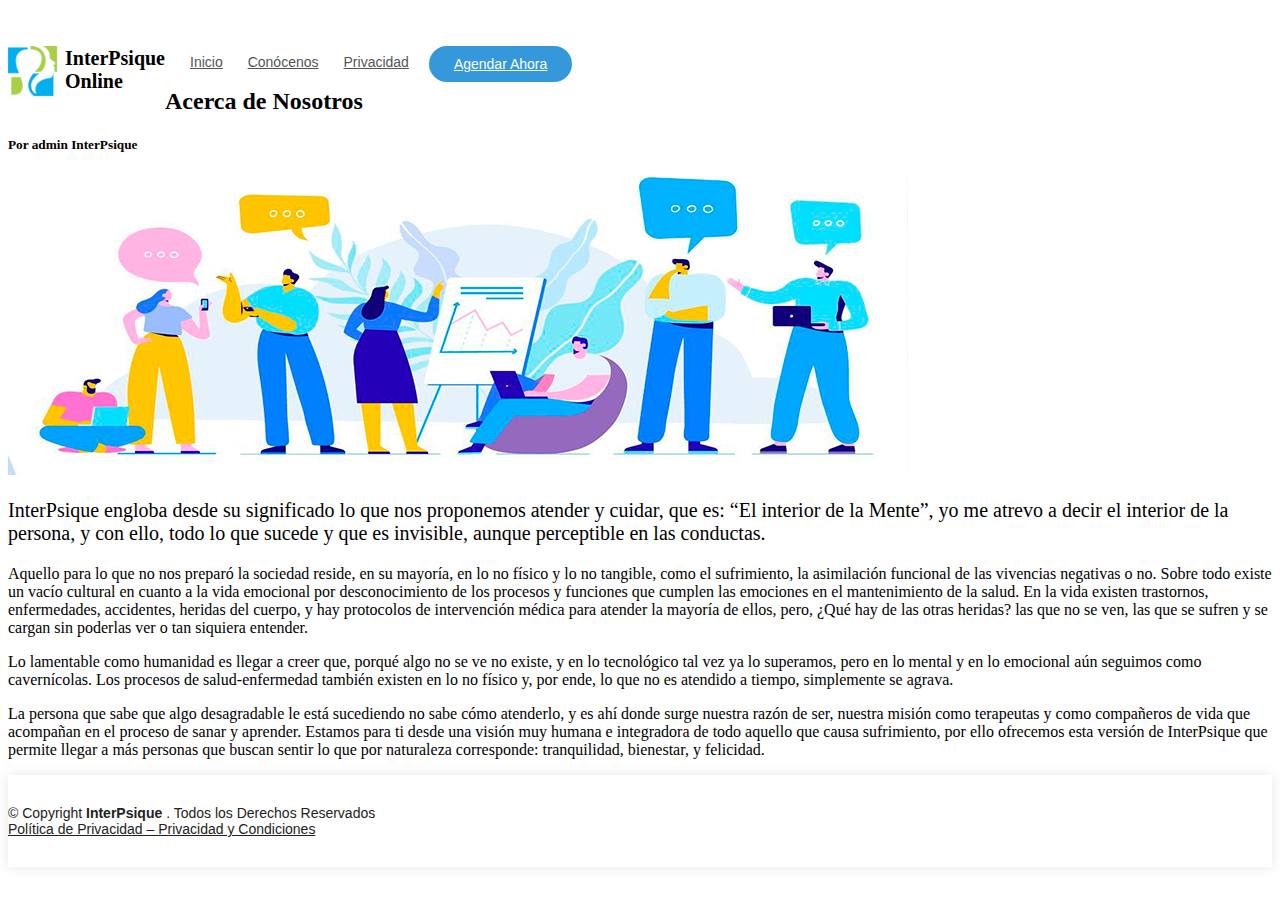
<file: about.html>
<!DOCTYPE html>
<html lang="en">
<head>
  <meta charset="UTF-8">
  <link rel="icon" type="image/png" href="img/favicon.ico">
  <meta name="viewport" content="width=device-width, initial-scale=1.0">
  <title>Acerca de Nosotros</title>
  <link rel="stylesheet" href="https://cdn.jsdelivr.net/npm/bootstrap@4.5.3/dist/css/bootstrap.min.css" integrity="sha384-TX8t27EcRE3e/ihU7zmQxVncDAy5uIKz4rEkgIXeMed4M0jlfIDPvg6uqKI2xXr2" crossorigin="anonymous">
  <link rel="stylesheet" href="./css/article.css">
  <link rel="stylesheet" href="./css/header.css">
  <link rel="stylesheet" href="./css/footer.css">
  <script src="https://maxcdn.bootstrapcdn.com/bootstrap/3.3.7/js/bootstrap.min.js"></script>
</head>
<body>
  <header class="d-flex align-items-center">
    <div class="container d-flex align-items-center">
      <div class="logo-container mr-auto">
        <div class="logo">
          <img src="./img/logo.png" alt="Logo InterPsique"></img>
        </div>
        <h3>InterPsique<br>Online</h3>
      </div>
      <div class="nav-menu">
      <ul>
        <li><a href="index.html">Inicio </a></li>
        <li><a href="#">Conócenos</a></li>
        <li><a href="privacy.html">Privacidad</a></li>
        <li class="agendar-ahora"><a href="index.html#agendar">Agendar Ahora</a></li>
      </ul>
      </div>  
    </div>
  </header>
  <main>
  <div class="container mt-3">
    <div class="container mt-5 mb-5">
      <div class="row justify-content-center">
        <div class="col-lg-8">
          <h2 class="text-primary">Acerca de Nosotros</h2>
          <h5 class="border-bottom pb-1 text-secondary">Por admin InterPsique</h5>
          <div class="mt-4">
            <div class="border-bottom pb-1 text-secondary"><img class="img-fluid rounded" src="./img/about.jpg"></div> 
            <p class="mt-3 lead">
             InterPsique engloba desde su significado lo que nos proponemos atender y cuidar, que es: “El interior de la Mente”, yo me atrevo a decir el interior de la persona, y con ello, todo lo que sucede y que es invisible, aunque perceptible en las conductas.
            </p>
            <p>
              Aquello para lo que no nos preparó la sociedad reside, en su mayoría, en lo no físico y lo no tangible, como el sufrimiento, la asimilación funcional de las vivencias negativas o no. Sobre todo existe un vacío cultural en cuanto a la vida emocional por desconocimiento de los procesos y funciones que cumplen las emociones en el mantenimiento de la salud.
              En la vida existen trastornos, enfermedades, accidentes, heridas del cuerpo, y hay protocolos de intervención médica para atender la mayoría de ellos, pero, ¿Qué hay de las otras heridas? las que no se ven, las que se sufren y se cargan sin poderlas ver o tan siquiera entender.
            </p>
            <p>
              Lo lamentable como humanidad es llegar a creer que, porqué algo no se ve no existe, y en lo tecnológico tal vez ya lo superamos, pero en lo mental y en lo emocional aún seguimos como cavernícolas.
              Los procesos de salud-enfermedad también existen en lo no físico y, por ende, lo que no es atendido a tiempo, simplemente se agrava. 
            </p>
            <p>
              La persona que sabe que algo desagradable le está sucediendo no sabe cómo atenderlo, y es ahí donde surge nuestra razón de ser, nuestra misión como terapeutas y como compañeros de vida que acompañan en el proceso de sanar y aprender.
              Estamos para ti desde una visión muy humana e integradora de todo aquello que causa sufrimiento, por ello ofrecemos esta versión de InterPsique que permite llegar a más personas que buscan sentir lo que por naturaleza corresponde: tranquilidad, bienestar, y felicidad. 
            </p>
             

          </div>
        </div>
      </div>
    </div>
  </div>
  </main>

  <div id="footer">
    <div class="container">
      <div class="row d-flex align-items-center">
        <div class="col-lg-6 text-lg-left text-center">
          <div class="copyright">  
            © Copyright
            <strong> InterPsique</strong>
            . Todos los Derechos Reservados
          </div>
        </div>
        <div class="col-lg-6">
          <nav class="footer-links text-lg-right text-center pt-2 pt-lg-0">
            <a href="privacy.html">Política de Privacidad – Privacidad y Condiciones</a>
          </nav>
        </div>
      </div>
    </div>
  </div>
</body>
</html>
</file>
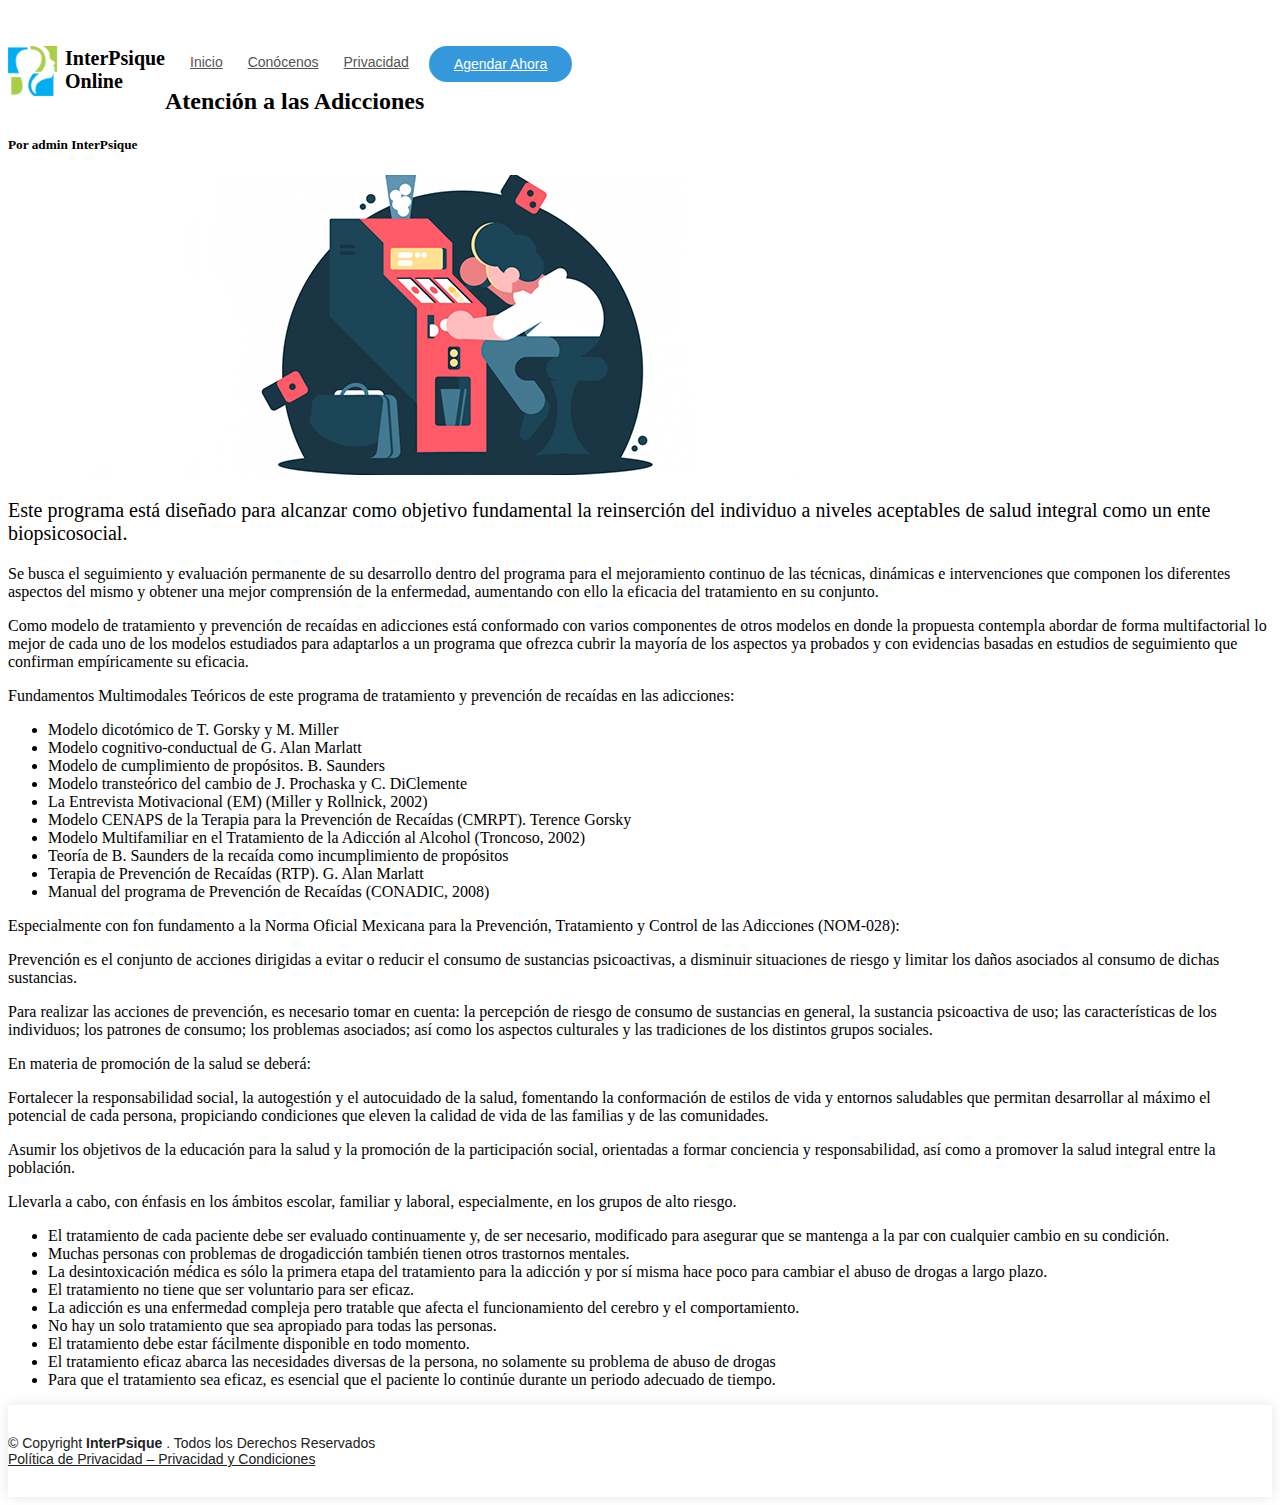
<file: adicciones.html>
<!DOCTYPE html>
<html lang="en">
<head>
  <meta charset="UTF-8">
  <link rel="icon" type="image/png" href="img/favicon.ico">
  <meta name="viewport" content="width=device-width, initial-scale=1.0">
  <title>Atención Psicoemocional del Cáncer</title>
  <link rel="stylesheet" href="https://cdn.jsdelivr.net/npm/bootstrap@4.5.3/dist/css/bootstrap.min.css" integrity="sha384-TX8t27EcRE3e/ihU7zmQxVncDAy5uIKz4rEkgIXeMed4M0jlfIDPvg6uqKI2xXr2" crossorigin="anonymous">
  <link rel="stylesheet" href="./css/article.css">
  <link rel="stylesheet" href="./css/header.css">
  <link rel="stylesheet" href="./css/footer.css">
  <script src="https://maxcdn.bootstrapcdn.com/bootstrap/3.3.7/js/bootstrap.min.js"></script>
</head>
<body>
  <header class="d-flex align-items-center">
    <div class="container d-flex align-items-center">
      <div class="logo-container mr-auto">
        <div class="logo">
          <img src="./img/logo.png" alt="Logo InterPsique"></img>
        </div>
        <h3>InterPsique<br>Online</h3>
      </div>
      <div class="nav-menu">
      <ul>
        <li><a href="index.html">Inicio </a></li>
        <li><a href="about.html">Conócenos</a></li>
        <li><a href="#">Privacidad</a></li>
        <li class="agendar-ahora"><a href="index.html#agendar">Agendar Ahora</a></li>
      </ul>
      </div>  
    </div>
  </header>
  <main>
  <div class="container mt-3">
    <div class="container mt-5 mb-5">
      <div class="row justify-content-center">
        <div class="col-lg-8">
          <h2 class="text-primary">Atención a las Adicciones</h2>
          <h5 class="border-bottom pb-1 text-secondary">Por admin InterPsique</h5>
          <div class="mt-4">
            <div class="border-bottom pb-1 text-secondary"><img class="img-fluid rounded" src="./img/adicciones.jpg"></div> 
            <p class="mt-3 lead">
              Este programa está diseñado para alcanzar como objetivo fundamental la reinserción del individuo a niveles aceptables de salud integral como un ente biopsicosocial.
            </p>
            <p>
              Se busca el seguimiento y evaluación permanente de su desarrollo dentro del programa para el mejoramiento continuo de las técnicas, dinámicas e intervenciones que componen los diferentes aspectos del mismo y obtener una mejor comprensión de la enfermedad, aumentando con ello la eficacia del tratamiento en su conjunto.
            </p>
            <p>
              Como modelo de tratamiento y prevención de recaídas en adicciones está conformado con varios componentes de otros modelos en donde la propuesta contempla abordar de forma multifactorial lo mejor de cada uno de los modelos estudiados para adaptarlos a un programa que ofrezca cubrir la mayoría de los aspectos ya probados y con evidencias basadas en estudios de seguimiento que confirman empíricamente su eficacia.
            </p>
            <p>
              Fundamentos Multimodales Teóricos de este programa de tratamiento y prevención de recaídas en las adicciones:
            </p>
            <ul>
            <li>Modelo dicotómico de T. Gorsky y M. Miller</li>
            <li>Modelo cognitivo-conductual de G. Alan Marlatt</li>
            <li>Modelo de cumplimiento de propósitos. B. Saunders</li>
            <li>Modelo transteórico del cambio de J. Prochaska y C. DiClemente</li>
            <li>La Entrevista Motivacional (EM) (Miller y Rollnick, 2002)</li>
            <li>Modelo CENAPS de la Terapia para la Prevención de Recaídas (CMRPT). Terence Gorsky</li>
            <li>Modelo Multifamiliar en el Tratamiento de la Adicción al Alcohol (Troncoso, 2002)</li>
            <li>Teoría de B. Saunders de la recaída como incumplimiento de propósitos</li>
            <li>Terapia de Prevención de Recaídas (RTP). G. Alan Marlatt</li>
            <li>Manual del programa de Prevención de Recaídas (CONADIC, 2008)</li>
            </ul>
            <p>
              Especialmente con fon fundamento a la Norma Oficial Mexicana para la Prevención, Tratamiento y Control de las Adicciones (NOM-028):
            </p>
            <p>
              Prevención es el conjunto de acciones dirigidas a evitar o reducir el consumo de sustancias psicoactivas, a disminuir situaciones de riesgo y limitar los daños asociados al consumo de dichas sustancias.
            </p>
            <p>
              Para realizar las acciones de prevención, es necesario tomar en cuenta: la percepción de riesgo de consumo de sustancias en general, la sustancia psicoactiva de uso; las características de los individuos; los patrones de consumo; los problemas asociados; así como los aspectos culturales y las tradiciones de los distintos grupos sociales.
            </p>
            <p>En materia de promoción de la salud se deberá:</p>
            <p>
              Fortalecer la responsabilidad social, la autogestión y el autocuidado de la salud, fomentando la conformación de estilos de vida y entornos saludables que permitan desarrollar al máximo el potencial de cada persona, propiciando condiciones que eleven la calidad de vida de las familias y de las comunidades.
            </p>
            <p>
              Asumir los objetivos de la educación para la salud y la promoción de la participación social, orientadas a formar conciencia y responsabilidad, así como a promover la salud integral entre la población.
            </p>
            <p>
              Llevarla a cabo, con énfasis en los ámbitos escolar, familiar y laboral, especialmente, en los grupos de alto riesgo.
            </p>
            <ul>
              <li>El tratamiento de cada paciente debe ser evaluado continuamente y, de ser necesario, modificado para asegurar que se mantenga a la par con cualquier cambio en su condición.</li>
              <li>Muchas personas con problemas de drogadicción también tienen otros trastornos mentales.</li>
              <li>La desintoxicación médica es sólo la primera etapa del tratamiento para la adicción y por sí misma hace poco para cambiar el abuso de drogas a largo plazo.</li>
              <li>El tratamiento no tiene que ser voluntario para ser eficaz.</li>
              <li>La adicción es una enfermedad compleja pero tratable que afecta el funcionamiento del cerebro y el comportamiento.</li>
              <li>No hay un solo tratamiento que sea apropiado para todas las personas.</li>
              <li>El tratamiento debe estar fácilmente disponible en todo momento.</li>
              <li>El tratamiento eficaz abarca las necesidades diversas de la persona, no solamente su problema de abuso de drogas</li>
              <li>Para que el tratamiento sea eficaz, es esencial que el paciente lo continúe durante un periodo adecuado de tiempo.</li>
            </ul>
          </div>
        </div>
      </div>
    </div>
  </div>
  </main>

  <div id="footer">
    <div class="container">
      <div class="row d-flex align-items-center">
        <div class="col-lg-6 text-lg-left text-center">
          <div class="copyright">  
            © Copyright
            <strong> InterPsique</strong>
            . Todos los Derechos Reservados
          </div>
        </div>
        <div class="col-lg-6">
          <nav class="footer-links text-lg-right text-center pt-2 pt-lg-0">
            <a href="privacy.html">Política de Privacidad – Privacidad y Condiciones</a>
          </nav>
        </div>
      </div>
    </div>
  </div>
</body>
</html>
</file>
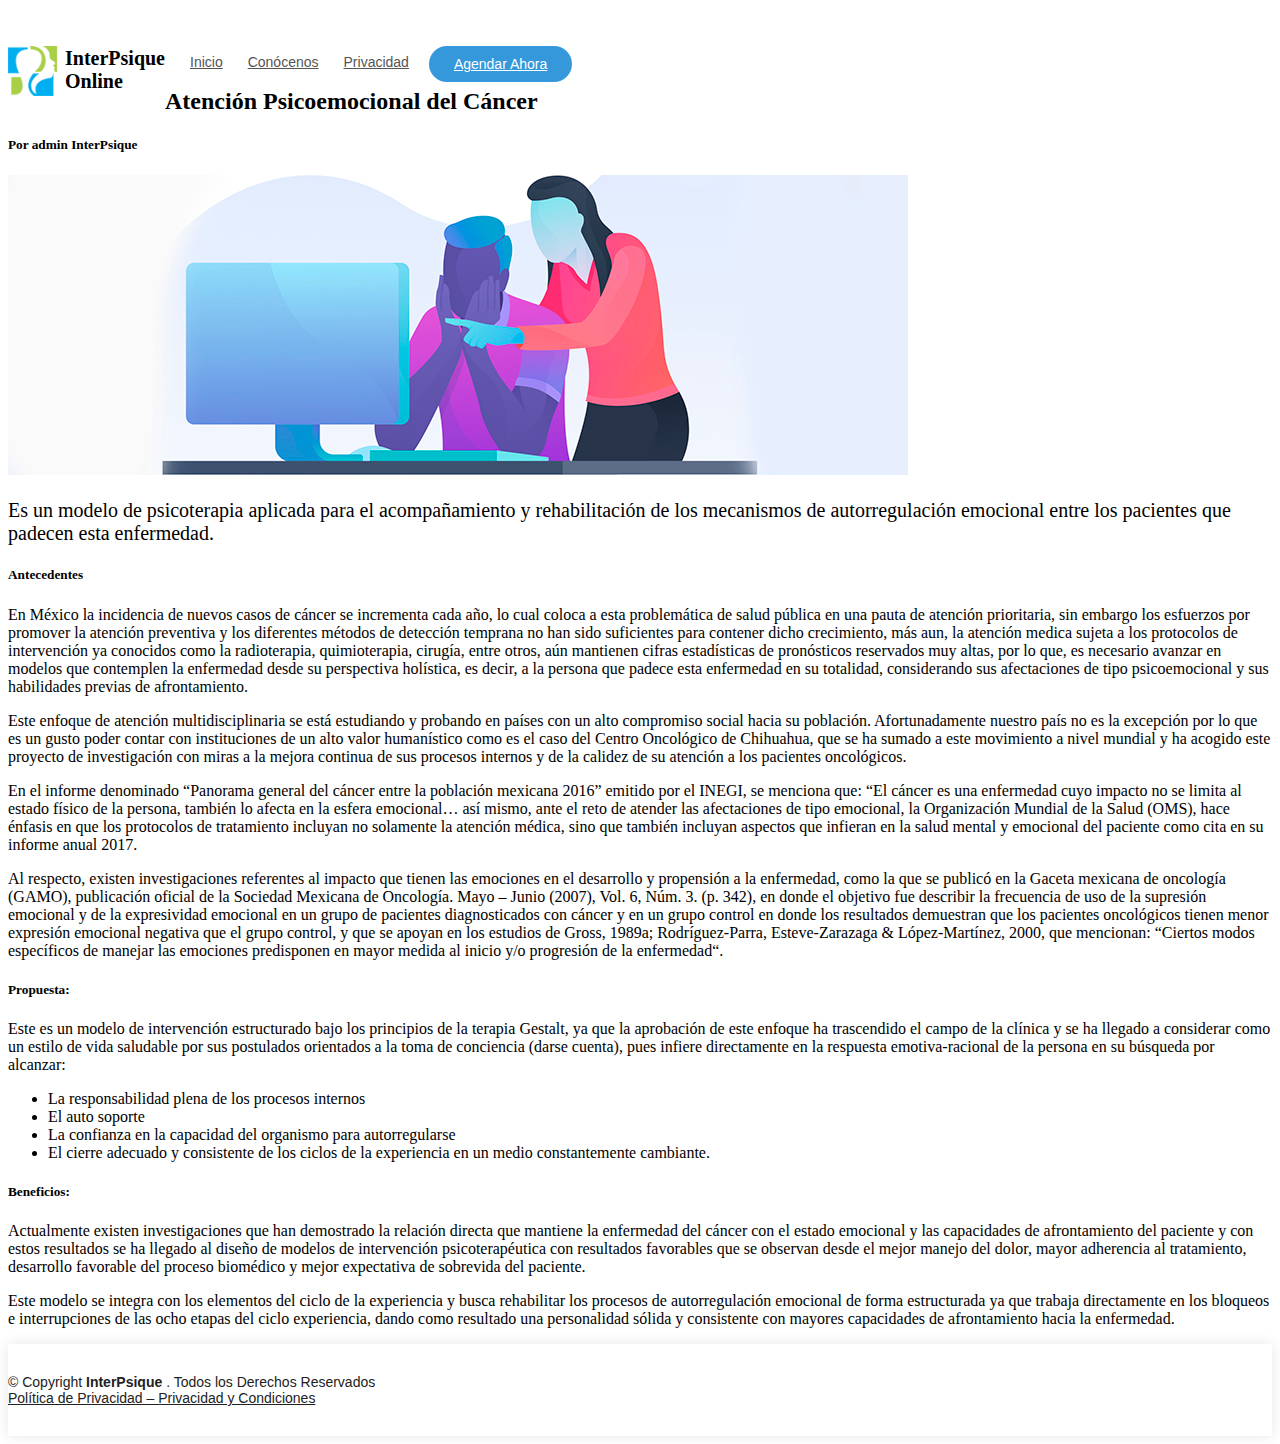
<file: cancer.html>
<!DOCTYPE html>
<html lang="en">
<head>
  <meta charset="UTF-8">
    <link rel="icon" type="image/png" href="img/favicon.ico">
  <meta name="viewport" content="width=device-width, initial-scale=1.0">
  <title>Atención Psicoemocional del Cáncer</title>
  <link rel="stylesheet" href="https://cdn.jsdelivr.net/npm/bootstrap@4.5.3/dist/css/bootstrap.min.css" integrity="sha384-TX8t27EcRE3e/ihU7zmQxVncDAy5uIKz4rEkgIXeMed4M0jlfIDPvg6uqKI2xXr2" crossorigin="anonymous">
  <link rel="stylesheet" href="./css/article.css">
  <link rel="stylesheet" href="./css/header.css">
  <link rel="stylesheet" href="./css/footer.css">
  <script src="https://maxcdn.bootstrapcdn.com/bootstrap/3.3.7/js/bootstrap.min.js"></script>
</head>
<body>
  <header class="d-flex align-items-center">
    <div class="container d-flex align-items-center">
      <div class="logo-container mr-auto">
        <div class="logo">
          <img src="./img/logo.png" alt="Logo InterPsique"></img>
        </div>
        <h3>InterPsique<br>Online</h3>
      </div>
      <div class="nav-menu">
      <ul>
        <li><a href="index.html">Inicio </a></li>
        <li><a href="about.html">Conócenos</a></li>
        <li><a href="privacy.html">Privacidad</a></li>
        <li class="agendar-ahora"><a href="index.html#agendar">Agendar Ahora</a></li>
      </ul>
      </div>  
    </div>
  </header>
  <main>
  <div class="container mt-3">
    <div class="container mt-5 mb-5">
      <div class="row justify-content-center">
        <div class="col-lg-8">
          <h2 class="text-primary">Atención Psicoemocional del Cáncer</h2>
          <h5 class="border-bottom pb-1 text-secondary">Por admin InterPsique</h5>
          <div class="mt-4">
            <div class="border-bottom pb-1 text-secondary"><img class="img-fluid rounded" src="./img/cancer.jpg"></div> 
            <p class="mt-3 lead">
              Es un modelo de psicoterapia aplicada para el acompañamiento y rehabilitación de los mecanismos de autorregulación emocional entre los pacientes que padecen esta enfermedad.
            </p>
            <h5>Antecedentes</h5>
            <p>
             En México la incidencia de nuevos casos de cáncer se incrementa cada año, lo cual coloca a esta problemática de salud pública en una pauta de atención prioritaria, sin embargo los esfuerzos por promover la atención preventiva y los diferentes métodos de detección temprana no han sido suficientes para contener dicho crecimiento, más aun, la atención medica sujeta a los protocolos de intervención ya conocidos como la radioterapia, quimioterapia, cirugía, entre otros, aún mantienen cifras estadísticas de pronósticos reservados muy altas, por lo que, es necesario avanzar en modelos que contemplen la enfermedad desde su perspectiva holística, es decir, a la persona que padece esta enfermedad en su totalidad, considerando sus afectaciones de tipo psicoemocional y sus habilidades previas de afrontamiento.
            </p>
            <p>
             Este enfoque de atención multidisciplinaria se está estudiando y probando en países con un alto compromiso social hacia su población. Afortunadamente nuestro país no es la excepción por lo que es un gusto poder contar con instituciones de un alto valor humanístico como es el caso del Centro Oncológico de Chihuahua, que se ha sumado a este movimiento a nivel mundial y ha acogido este proyecto de investigación con miras a la mejora continua de sus procesos internos y de la calidez de su atención a los pacientes oncológicos. 
            </p>
            <p>
              En el informe denominado “Panorama general del cáncer entre la población mexicana 2016” emitido por el INEGI, se menciona que: “El cáncer es una enfermedad cuyo impacto no se limita al estado físico de la persona, también lo afecta en la esfera emocional… así mismo, ante el reto de atender las afectaciones de tipo emocional, la Organización Mundial de la Salud (OMS), hace énfasis en que los protocolos de tratamiento incluyan no solamente la atención médica, sino que también incluyan aspectos que infieran en la salud mental y emocional del paciente como cita en su informe anual 2017.            </p>
             <p>
              Al respecto, existen investigaciones referentes al impacto que tienen las emociones en el desarrollo y propensión a la enfermedad, como la que se publicó en la Gaceta mexicana de oncología (GAMO), publicación oficial de la Sociedad Mexicana de Oncología. Mayo – Junio (2007), Vol. 6, Núm. 3. (p. 342), en donde el objetivo fue describir la frecuencia de uso de la supresión emocional y de la expresividad emocional en un grupo de pacientes diagnosticados con cáncer y en un grupo control en donde los resultados demuestran que los pacientes oncológicos tienen menor expresión emocional negativa que el grupo control, y que se apoyan en los estudios de Gross, 1989a; Rodríguez-Parra, Esteve-Zarazaga & López-Martínez, 2000, que mencionan: “Ciertos modos específicos de manejar las emociones predisponen en mayor medida al inicio y/o progresión de la enfermedad“.
             </p>
             <h5>Propuesta:</h5>
             <p>
              Este es un modelo de intervención estructurado bajo los principios de la terapia Gestalt, ya que la aprobación de este enfoque ha trascendido el campo de la clínica y se ha llegado a considerar como un estilo de vida saludable por sus postulados orientados a la toma de conciencia (darse cuenta), pues infiere directamente en la respuesta emotiva-racional de la persona en su búsqueda por alcanzar:
             </p>
             <ul>
             <li>La responsabilidad plena de los procesos internos</li>
             <li>El auto soporte</li>
             <li>La confianza en la capacidad del organismo para autorregularse</li>
             <li>El cierre adecuado y consistente de los ciclos de la experiencia en un medio constantemente cambiante.</li>
             </ul>
             <h5>Beneficios:</h5>
             <p>
              Actualmente existen investigaciones que han demostrado la relación directa que mantiene la enfermedad del cáncer con el estado emocional y las capacidades de afrontamiento del paciente y con estos resultados se ha llegado al diseño de modelos de intervención psicoterapéutica con resultados favorables que se observan desde el mejor manejo del dolor, mayor adherencia al tratamiento, desarrollo favorable del proceso biomédico y mejor expectativa de sobrevida del paciente.
             </p>
             <p>
             Este modelo se integra con los elementos del ciclo de la experiencia y busca rehabilitar los procesos de autorregulación emocional de forma estructurada ya que trabaja directamente en los bloqueos e interrupciones de las ocho etapas del ciclo experiencia, dando como resultado una personalidad sólida y consistente con mayores capacidades de afrontamiento hacia la enfermedad.
             </p>
          </div>
        </div>
      </div>
    </div>
  </div>
  </main>

  <div id="footer">
    <div class="container">
      <div class="row d-flex align-items-center">
        <div class="col-lg-6 text-lg-left text-center">
          <div class="copyright">  
            © Copyright
            <strong> InterPsique</strong>
            . Todos los Derechos Reservados
          </div>
        </div>
        <div class="col-lg-6">
          <nav class="footer-links text-lg-right text-center pt-2 pt-lg-0">
            <a href="privacy.html">Política de Privacidad – Privacidad y Condiciones</a>
          </nav>
        </div>
      </div>
    </div>
  </div>
</body>
</html>
</file>
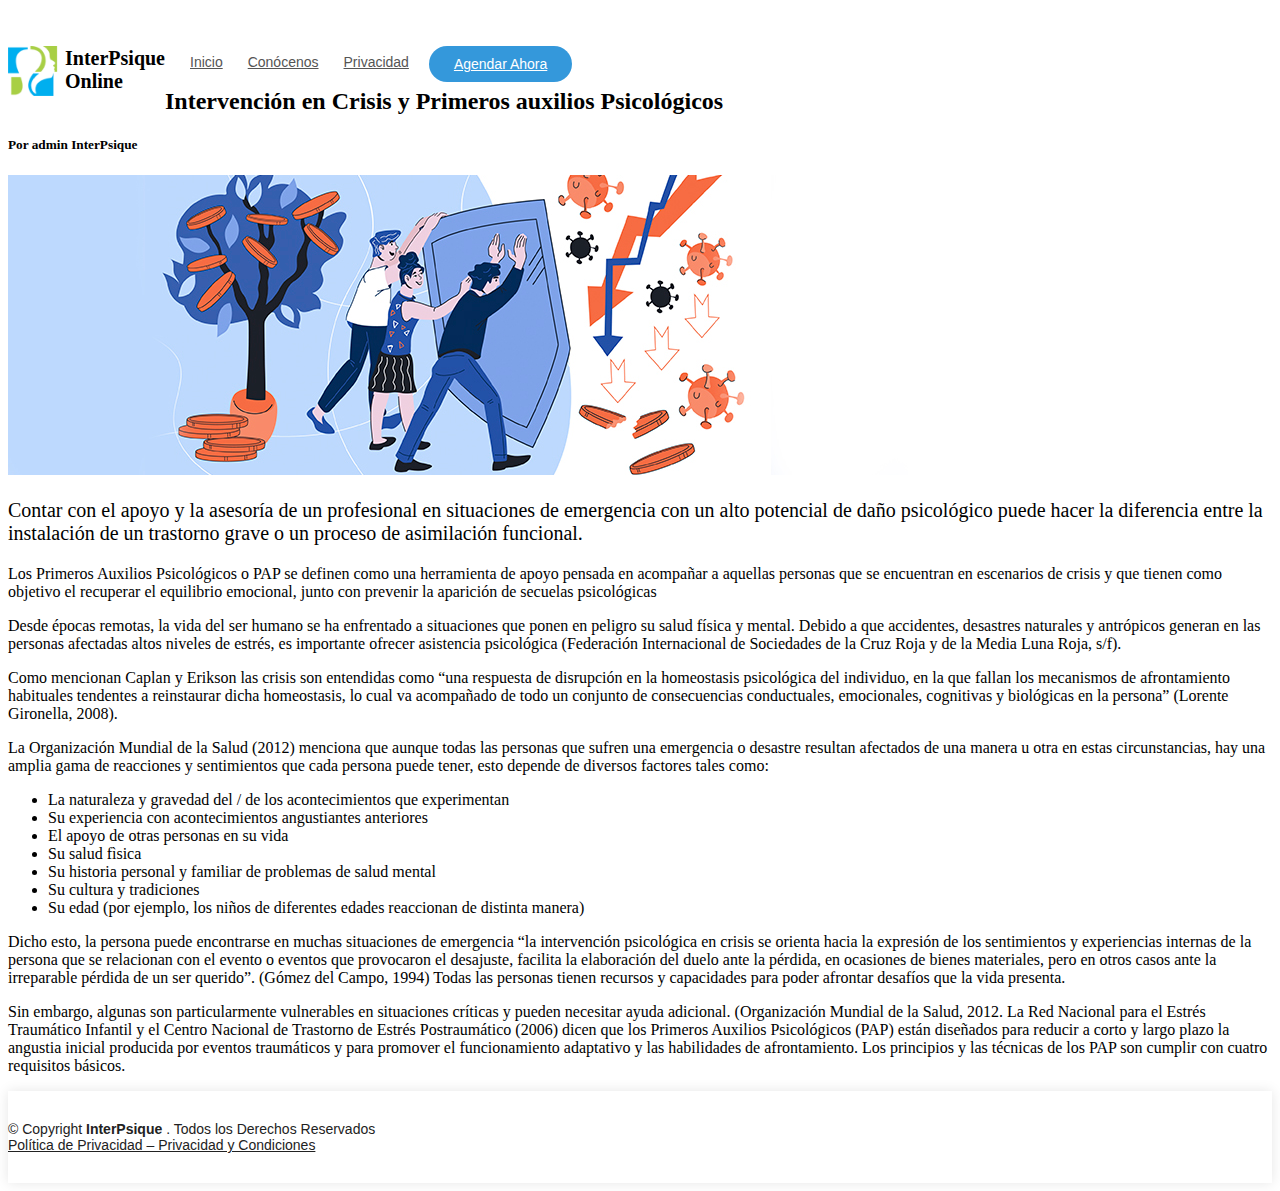
<file: crisis.html>
<!DOCTYPE html>
<html lang="en">
<head>
  <meta charset="UTF-8">
  <link rel="icon" type="image/png" href="img/favicon.ico">
  <meta name="viewport" content="width=device-width, initial-scale=1.0">
  <title>Intervención en Crisis y Primeros auxilios Psicológicos</title>
  <link rel="stylesheet" href="https://cdn.jsdelivr.net/npm/bootstrap@4.5.3/dist/css/bootstrap.min.css" integrity="sha384-TX8t27EcRE3e/ihU7zmQxVncDAy5uIKz4rEkgIXeMed4M0jlfIDPvg6uqKI2xXr2" crossorigin="anonymous">
  <link rel="stylesheet" href="./css/article.css">
  <link rel="stylesheet" href="./css/header.css">
  <link rel="stylesheet" href="./css/footer.css">
  <script src="https://maxcdn.bootstrapcdn.com/bootstrap/3.3.7/js/bootstrap.min.js"></script>
</head>
<body>
  <header class="d-flex align-items-center">
    <div class="container d-flex align-items-center">
      <div class="logo-container mr-auto">
        <div class="logo">
          <img src="./img/logo.png" alt="Logo InterPsique"></img>
        </div>
        <h3>InterPsique<br>Online</h3>
      </div>
      <div class="nav-menu">
      <ul>
        <li><a href="index.html">Inicio </a></li>
        <li><a href="about.html">Conócenos</a></li>
        <li><a href="privacy.html">Privacidad</a></li>
        <li class="agendar-ahora"><a href="index.html#agendar">Agendar Ahora</a></li>
      </ul>
      </div>  
    </div>
  </header>
  <main>
  <div class="container mt-3">
    <div class="container mt-5 mb-5">
      <div class="row justify-content-center">
        <div class="col-lg-8">
          <h2 class="text-primary">Intervención en Crisis y Primeros auxilios Psicológicos</h2>
          <h5 class="border-bottom pb-1 text-secondary">Por admin InterPsique</h5>
          <div class="mt-4">
            <div class="border-bottom pb-1 text-secondary"><img class="img-fluid rounded" src="./img/crisis.jpg"></div>
            <p class="mt-3 lead">
              Contar con el apoyo y la asesoría de un profesional en situaciones de emergencia con un alto potencial de daño psicológico puede hacer la diferencia entre la instalación de un trastorno grave o un proceso de asimilación funcional.
            </p>
            <p>
              Los Primeros Auxilios Psicológicos o PAP se definen como una herramienta de apoyo pensada en acompañar a aquellas personas que se encuentran en escenarios de crisis y que tienen como objetivo el recuperar el equilibrio emocional, junto con prevenir la aparición de secuelas psicológicas
            </p>
            <p>
              Desde épocas remotas, la vida del ser humano se ha enfrentado a situaciones que ponen en peligro su salud física y mental. Debido a que accidentes, desastres naturales y antrópicos generan en las personas afectadas altos niveles de estrés, es importante ofrecer asistencia psicológica (Federación Internacional de Sociedades de la Cruz Roja y de la Media Luna Roja, s/f).
            </p>
            <p>
            Como mencionan Caplan y Erikson las crisis son entendidas como “una respuesta de disrupción en la homeostasis psicológica del individuo, en la que fallan los mecanismos de afrontamiento habituales tendentes a reinstaurar dicha homeostasis, lo cual va acompañado de todo un conjunto de consecuencias conductuales, emocionales, cognitivas y biológicas en la persona” (Lorente Gironella, 2008).
            </p>
            <p>
              La Organización Mundial de la Salud (2012) menciona que aunque todas las personas que sufren una emergencia o desastre resultan afectados de una manera u otra en estas circunstancias, hay una amplia gama de reacciones y sentimientos que cada persona puede tener, esto depende de diversos factores tales como:
            </p>
            <ul>
              <li>La naturaleza y gravedad del / de los acontecimientos que experimentan</li>
              <li>Su experiencia con acontecimientos angustiantes anteriores</li>
              <li>El apoyo de otras personas en su vida</li>
              <li>Su salud fìsica</li>
              <li>Su historia personal y familiar de problemas de salud mental</li>
              <li>Su cultura y tradiciones</li>
              <li>Su edad (por ejemplo, los niños de diferentes edades reaccionan de distinta manera)</li>
            </ul>
            <p>
              Dicho esto, la persona puede encontrarse en muchas situaciones de emergencia “la intervención psicológica en crisis se orienta hacia la expresión de los sentimientos y experiencias internas de la persona que se relacionan con el evento o eventos que provocaron el desajuste, facilita la elaboración del duelo ante la pérdida, en ocasiones de bienes materiales, pero en otros casos ante la irreparable pérdida de un ser querido”. (Gómez del Campo, 1994) Todas las personas tienen recursos y capacidades para poder afrontar desafíos que la vida presenta.
            </p>
            <p>
              Sin embargo, algunas son particularmente vulnerables en situaciones críticas y pueden necesitar ayuda adicional. (Organización Mundial de la Salud, 2012. La Red Nacional para el Estrés Traumático Infantil y el Centro Nacional de Trastorno de Estrés Postraumático (2006) dicen que los Primeros Auxilios Psicológicos (PAP) están diseñados para reducir a corto y largo plazo la angustia inicial producida por eventos traumáticos y para promover el funcionamiento adaptativo y las habilidades de afrontamiento. Los principios y las técnicas de los PAP son cumplir con cuatro requisitos básicos.
            </p>
          </div>
        </div>
      </div>
    </div>
  </div>
  </main>

  <div id="footer">
    <div class="container">
      <div class="row d-flex align-items-center">
        <div class="col-lg-6 text-lg-left text-center">
          <div class="copyright">  
            © Copyright
            <strong> InterPsique</strong>
            . Todos los Derechos Reservados
          </div>
        </div>
        <div class="col-lg-6">
          <nav class="footer-links text-lg-right text-center pt-2 pt-lg-0">
            <a href="privacy.html">Política de Privacidad – Privacidad y Condiciones</a>
          </nav>
        </div>
      </div>
    </div>
  </div>
</body>
</html>
</file>
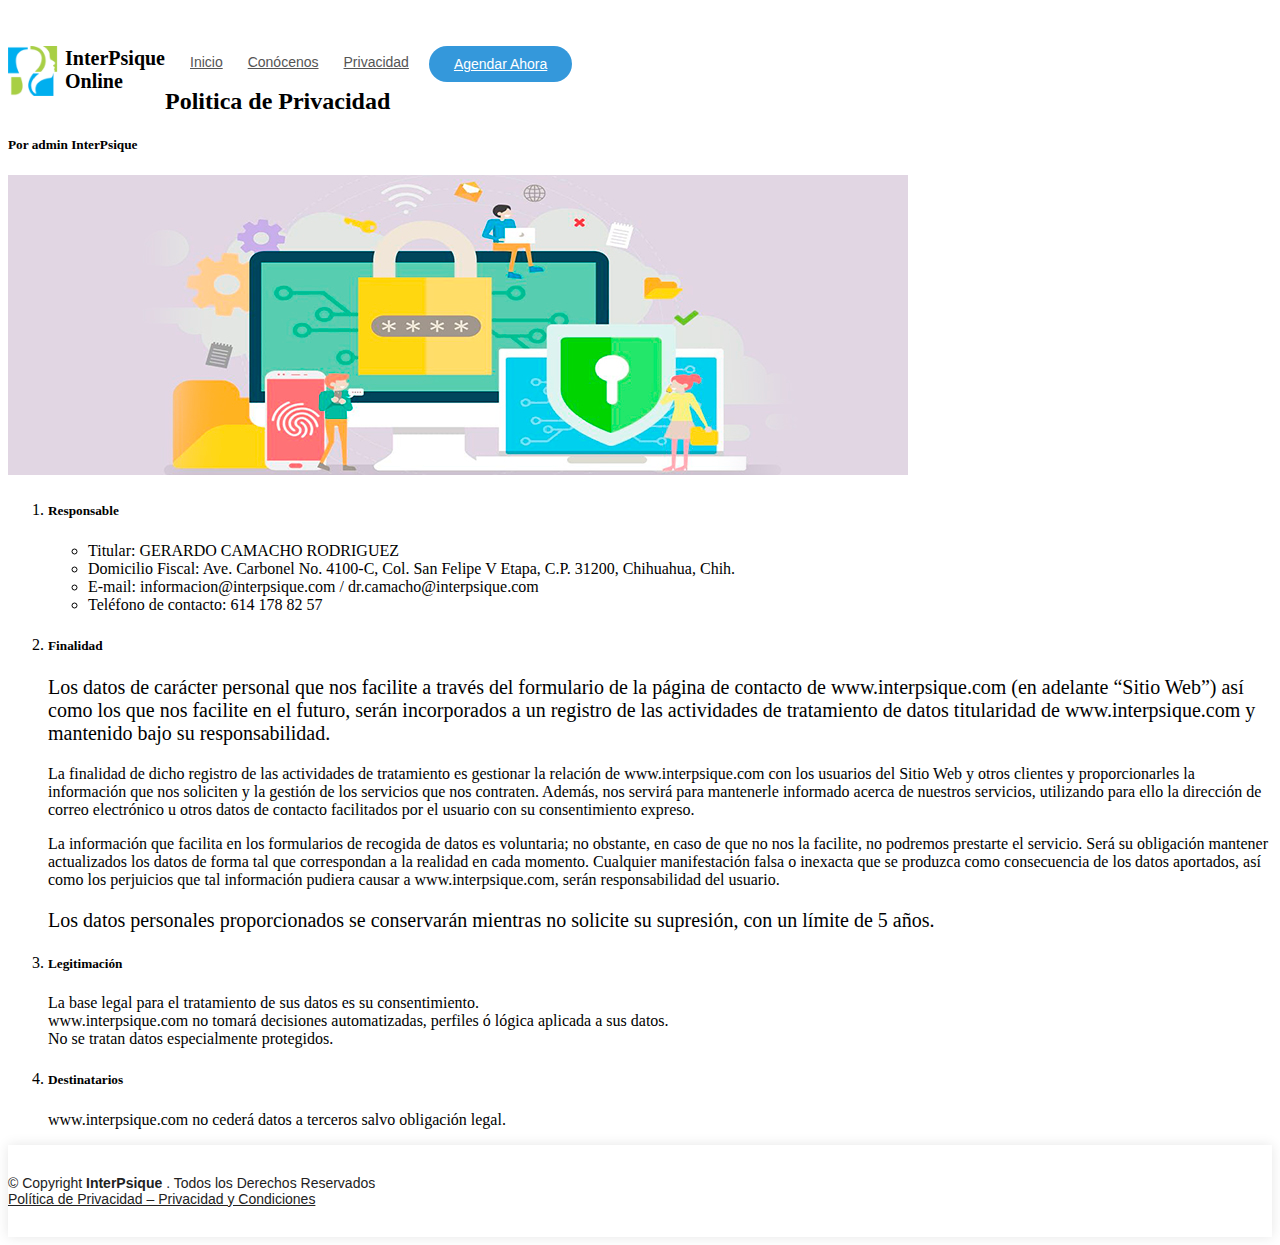
<file: privacy.html>
<!DOCTYPE html>
<html lang="en">
<head>
  <meta charset="UTF-8">
  <link rel="icon" type="image/png" href="img/favicon.ico">
  <meta name="viewport" content="width=device-width, initial-scale=1.0">
  <title>Politica de Privacidad</title>
  <link rel="stylesheet" href="https://cdn.jsdelivr.net/npm/bootstrap@4.5.3/dist/css/bootstrap.min.css" integrity="sha384-TX8t27EcRE3e/ihU7zmQxVncDAy5uIKz4rEkgIXeMed4M0jlfIDPvg6uqKI2xXr2" crossorigin="anonymous">
  <link rel="stylesheet" href="./css/article.css">
  <link rel="stylesheet" href="./css/header.css">
  <link rel="stylesheet" href="./css/footer.css">
  <script src="https://maxcdn.bootstrapcdn.com/bootstrap/3.3.7/js/bootstrap.min.js"></script>
</head>
<body>
  <header class="d-flex align-items-center">
    <div class="container d-flex align-items-center">
      <div class="logo-container mr-auto">
        <div class="logo">
          <img src="./img/logo.png" alt="Logo InterPsique"></img>
        </div>
        <h3>InterPsique<br>Online</h3>
      </div>
      <div class="nav-menu">
      <ul>
        <li><a href="index.html">Inicio </a></li>
        <li><a href="about.html">Conócenos</a></li>
        <li><a href="#">Privacidad</a></li>
        <li class="agendar-ahora"><a href="index.html#agendar">Agendar Ahora</a></li>
      </ul>
      </div>  
    </div>
  </header>
  <main>
  <div class="container mt-3">
    <div class="container mt-5 mb-5">
      <div class="row justify-content-center">
        <div class="col-lg-8">
          <h2 class="text-primary">Politica de Privacidad</h2>
          <h5 class="border-bottom pb-1 text-secondary">Por admin InterPsique</h5>
          <div class="mt-4">
            <div class="border-bottom pb-1 text-secondary"><img class="img-fluid rounded" src="./img/privacy.jpg"></div> 
            <div class="mt-3">
             <ol>
              <li><h5>Responsable</h5></li>
                <ul>
                  <li>Titular: GERARDO CAMACHO RODRIGUEZ</li>
                  <li>Domicilio Fiscal: Ave. Carbonel No. 4100-C, Col. San Felipe V Etapa, C.P. 31200, Chihuahua, Chih.</li>
                  <li>E-mail: informacion@interpsique.com / dr.camacho@interpsique.com</li>
                  <li>Teléfono de contacto: 614 178 82 57</li>
                </ul>
                <li><h5>Finalidad</h5></li>
                <p class="lead">
                  Los datos de carácter personal que nos facilite a través del formulario de la página de contacto de www.interpsique.com (en adelante “Sitio Web”) así como los que nos facilite en el futuro, serán incorporados a un registro de las actividades de tratamiento de datos titularidad de www.interpsique.com y mantenido bajo su responsabilidad.
                </p>
                <p>
                  La finalidad de dicho registro de las actividades de tratamiento es gestionar la relación de www.interpsique.com con los usuarios del Sitio Web y otros clientes y proporcionarles la información que nos soliciten y la gestión de los servicios que nos contraten. Además, nos servirá para mantenerle informado acerca de nuestros servicios, utilizando para ello la dirección de correo electrónico u otros datos de contacto facilitados por el usuario con su consentimiento expreso.
                </p>
                <p>
                  La información que facilita en los formularios de recogida de datos es voluntaria; no obstante, en caso de que no nos la facilite, no podremos prestarte el servicio. Será su obligación mantener actualizados los datos de forma tal que correspondan a la realidad en cada momento. Cualquier manifestación falsa o inexacta que se produzca como consecuencia de los datos aportados, así como los perjuicios que tal información pudiera causar a www.interpsique.com, serán responsabilidad del usuario.
                </p>
                <p class="lead">
                  Los datos personales proporcionados se conservarán mientras no solicite su supresión, con un límite de 5 años.
                </p>
                <li><h5>Legitimación</h5></li>
                <p>
                  La base legal para el tratamiento de sus datos es su consentimiento.
                  <br>
                  www.interpsique.com no tomará decisiones automatizadas, perfiles ó lógica aplicada a sus datos.
                  <br>
                  No se tratan datos especialmente protegidos.
                </p>
                <li><h5>Destinatarios</h5></li>
                <p>www.interpsique.com no cederá datos a terceros salvo obligación legal.</p>
             </ol>
            </div>
          </div>
        </div>
      </div>
    </div>
  </div>
  </main>

  <div id="footer">
    <div class="container">
      <div class="row d-flex align-items-center">
        <div class="col-lg-6 text-lg-left text-center">
          <div class="copyright">  
            © Copyright
            <strong> InterPsique</strong>
            . Todos los Derechos Reservados
          </div>
        </div>
        <div class="col-lg-6">
          <nav class="footer-links text-lg-right text-center pt-2 pt-lg-0">
            <a href="#">Política de Privacidad – Privacidad y Condiciones</a>
          </nav>
        </div>
      </div>
    </div>
  </div>
</body>
</html>
</file>
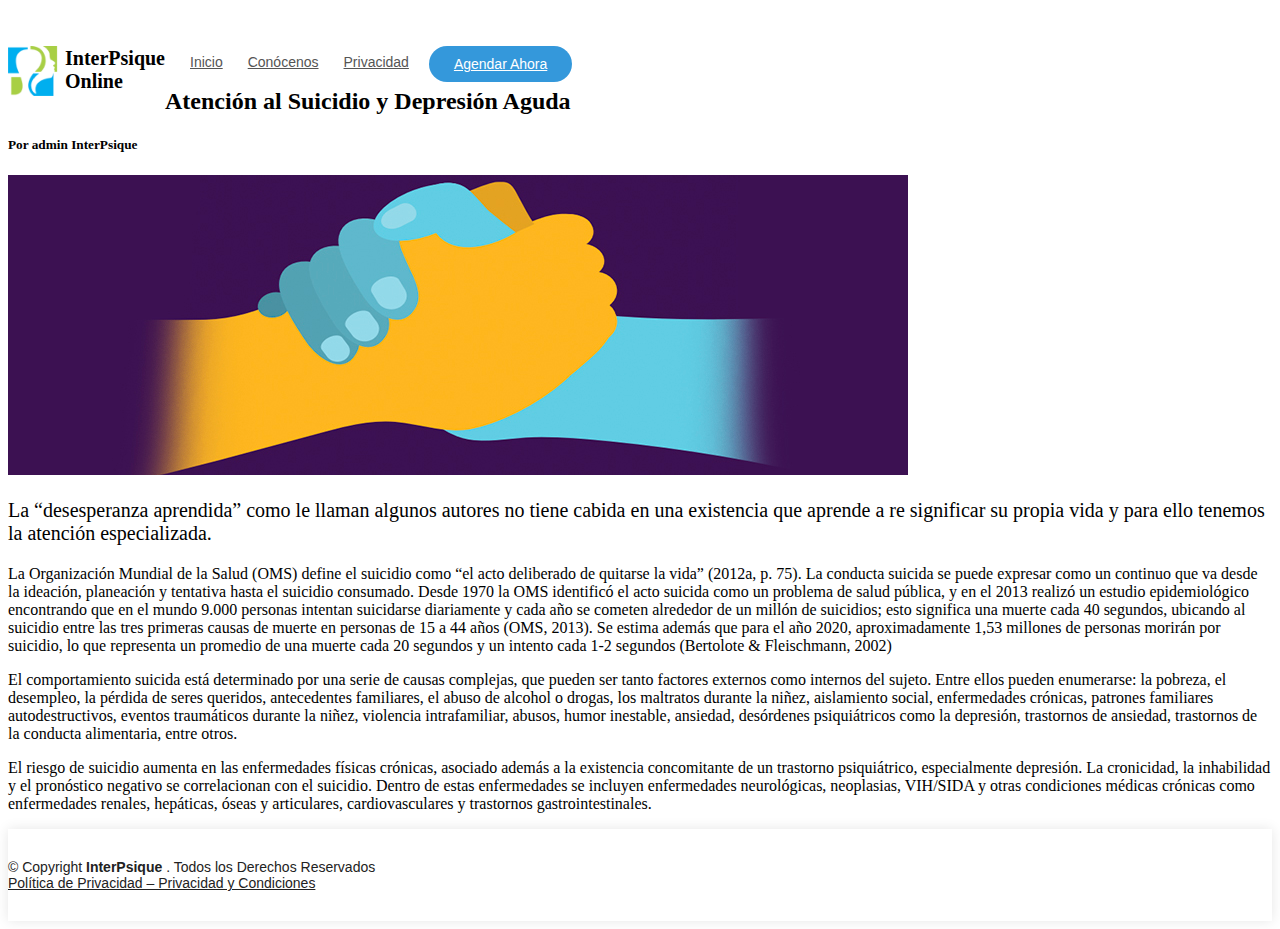
<file: suicidio.html>
<!DOCTYPE html>
<html lang="en">
<head>
  <meta charset="UTF-8">
  <link rel="icon" type="image/png" href="img/favicon.ico">
  <meta name="viewport" content="width=device-width, initial-scale=1.0">
  <title>Atención al Suicidio y Depresión Aguda</title>
  <link rel="stylesheet" href="https://cdn.jsdelivr.net/npm/bootstrap@4.5.3/dist/css/bootstrap.min.css" integrity="sha384-TX8t27EcRE3e/ihU7zmQxVncDAy5uIKz4rEkgIXeMed4M0jlfIDPvg6uqKI2xXr2" crossorigin="anonymous">
  <script src="https://maxcdn.bootstrapcdn.com/bootstrap/3.3.7/js/bootstrap.min.js"></script>
  <link rel="stylesheet" href="./css/article.css">
  <link rel="stylesheet" href="./css/header.css">
  <link rel="stylesheet" href="./css/footer.css">
</head>
<body>
  <header class="d-flex align-items-center">
    <div class="container d-flex align-items-center">
      <div class="logo-container mr-auto">
        <div class="logo">
          <img src="./img/logo.png" alt="Logo InterPsique"></img>
        </div>
        <h3>InterPsique<br>Online</h3>
      </div>
      <div class="nav-menu">
      <ul>
        <li><a href="index.html">Inicio </a></li>
        <li><a href="about.html">Conócenos</a></li>
        <li><a href="privacy.html">Privacidad</a></li>
        <li class="agendar-ahora"><a href="index.html#agendar">Agendar Ahora</a></li>
      </ul>
      </div>  
    </div>
  </header>
  <main>
  <div class="container mt-3">
    <div class="container mt-5 mb-5">
      <div class="row justify-content-center">
        <div class="col-lg-8">
          <h2 class="text-primary">Atención al Suicidio y Depresión Aguda</h2>
          <h5 class="border-bottom pb-1 text-secondary">Por admin InterPsique</h5>
          <div class="mt-4">
            <div class="border-bottom pb-1 text-secondary"><img class="img-fluid rounded" src="./img/suicidio.jpg"></div> 
            <p class="mt-3 lead">
              La “desesperanza aprendida” como le llaman algunos autores no tiene cabida en una existencia que aprende a re significar su propia vida y para ello tenemos la atención especializada.
            </p>
            <p>
              La Organización Mundial de la Salud (OMS) define el suicidio como “el acto deliberado de quitarse la vida” (2012a, p. 75). La conducta suicida se puede expresar como un continuo que va desde la ideación, planeación y tentativa hasta el suicidio consumado. Desde 1970 la OMS identificó el acto suicida como un problema de salud pública, y en el 2013 realizó un estudio epidemiológico encontrando que en el mundo 9.000 personas intentan suicidarse diariamente y cada año se cometen alrededor de un millón de suicidios; esto significa una muerte cada 40 segundos, ubicando al suicidio entre las tres primeras causas de muerte en personas de 15 a 44 años (OMS, 2013). Se estima además que para el año 2020, aproximadamente 1,53 millones de personas morirán por suicidio, lo que representa un promedio de una muerte cada 20 segundos y un intento cada 1-2 segundos (Bertolote & Fleischmann, 2002)
            </p>
            <p>
              El comportamiento suicida está determinado por una serie de causas complejas, que pueden ser tanto factores externos como internos del sujeto. Entre ellos pueden enumerarse: la pobreza, el desempleo, la pérdida de seres queridos, antecedentes familiares, el abuso de alcohol o drogas, los maltratos durante la niñez, aislamiento social, enfermedades crónicas, patrones familiares autodestructivos, eventos traumáticos durante la niñez, violencia intrafamiliar, abusos, humor inestable, ansiedad, desórdenes psiquiátricos como la depresión, trastornos de ansiedad, trastornos de la conducta alimentaria, entre otros.
            </p>
            <p>
              El riesgo de suicidio aumenta en las enfermedades físicas crónicas, asociado además a la existencia concomitante de un trastorno psiquiátrico, especialmente depresión. La cronicidad, la inhabilidad y el pronóstico negativo se correlacionan con el suicidio. Dentro de estas enfermedades se incluyen enfermedades neurológicas, neoplasias, VIH/SIDA y otras condiciones médicas crónicas como enfermedades renales, hepáticas, óseas y articulares, cardiovasculares y trastornos gastrointestinales.
            </p>
          </div>
        </div>
      </div>
    </div>
  </div>
  </main>

  <div id="footer">
    <div class="container">
      <div class="row d-flex align-items-center">
        <div class="col-lg-6 text-lg-left text-center">
          <div class="copyright">  
            © Copyright
            <strong> InterPsique</strong>
            . Todos los Derechos Reservados
          </div>
        </div>
        <div class="col-lg-6">
          <nav class="footer-links text-lg-right text-center pt-2 pt-lg-0">
            <a href="privacy.html">Política de Privacidad – Privacidad y Condiciones</a>
          </nav>
        </div>
      </div>
    </div>
  </div>
</body>
</html>
</file>
<file: css/article.css>
.lead{
  font-size: 20px;
  font-weight: 300;

}

ol > li{
  margin-top: 15px;
}
</file>
<file: css/header.css>
header {
  padding: 22px 0px;
}
.nav-menu {
  padding: 0;
  margin: 0;

}
.logo{
  width: 50px;
  height: auto;
  float: left;
}
.logo img{
  width: 100%;
}
.logo-container h3{
  margin-top: 1px;
  margin-left: 7px;
  font-size: 20px;
  float: left;
}
.nav-menu li{
  float:left;
  list-style: none;
}

.nav-menu li a{
  display: block;
  color: #555555 ;
  padding: 8px 0 12px 25px;
  font-size: 14px;
  transition: 0.3s;
  font-family: sans-serif;
}
.nav-menu li a:hover{
  color: #3498db;
  transition: 0.3s;
}
.nav-menu li a:hover{
  text-decoration: none;
}
.agendar-ahora a{
  background: #3498db;
  color: #fff !important;
  border-radius: 50px;
  margin: 0 0 0 20px;
  padding: 10px 25px !important;
  transition: 0.3s;
}
.agendar-ahora a:hover{
  background-color: #57aae1;
  transition: 0.3s;
}
</file>
<file: css/footer.css>
#footer{
  font-family: "Open Sans", sans-serif;
  background: whie;
  box-shadow: 0px 0px 12px 0px rgba(0, 0, 0, 0.1);
  padding: 30px 0;
  color: #222222;
  font-size: 14px;
}
#footer .footer-links a:first-child{
  padding-left: 0;
}
#footer .footer-links a{
  color: #222222;
  padding-left: 15px;
}
#footer .footer-links a:hover{
  color:#3498db;
  text-decoration: none;
}
</file>
